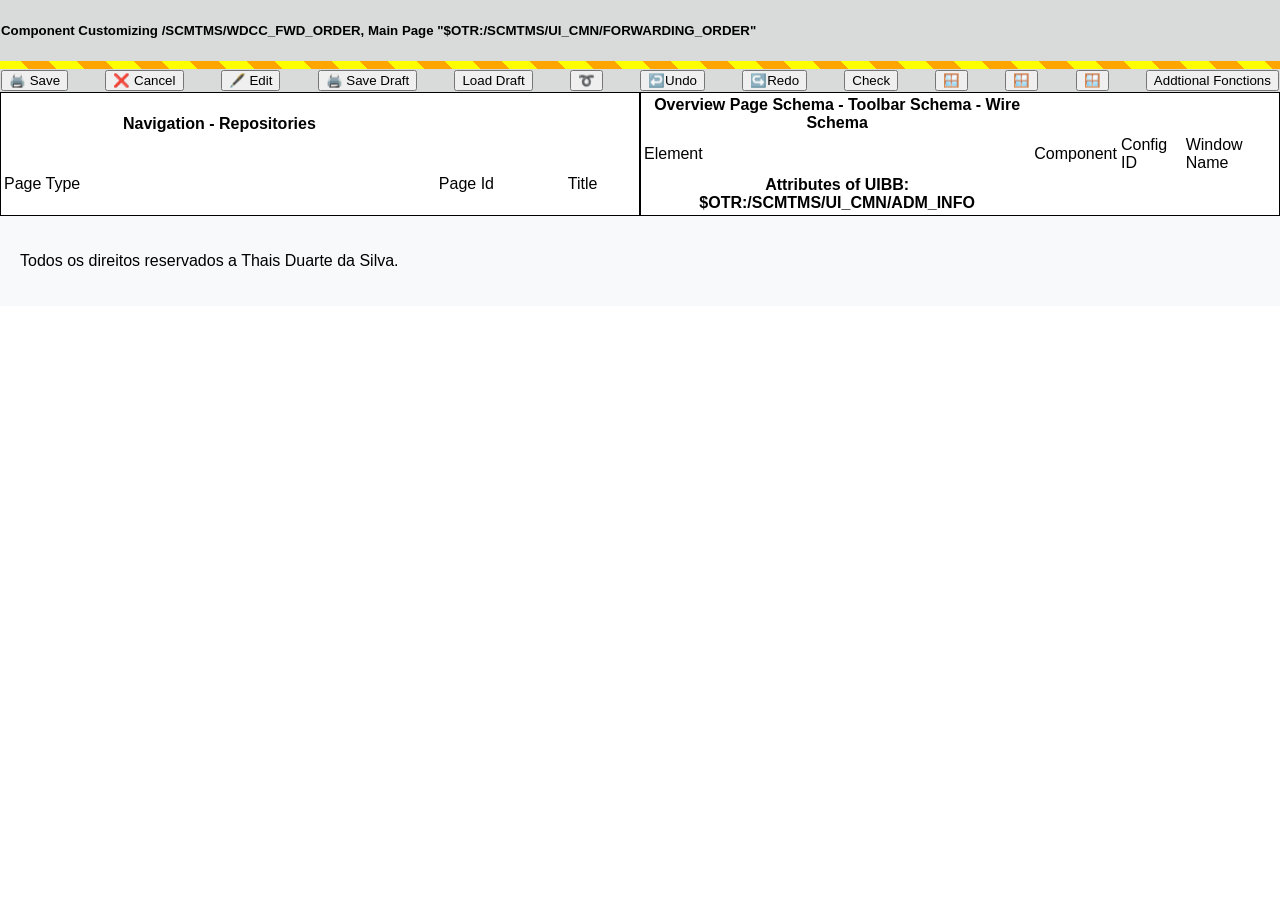
<file: index.html>
<html lang="en">
<head>
    <meta charset="UTF-8">
    <meta name="viewport" content="width=, initial-scale=1.0">
    <link rel="stylesheet" href="style.css">
    <title>Replicação de Páginas do SAP: 1</title>
</head>

<body>

    <header>
        <div id="titulo">
            <h5>Component Customizing /SCMTMS/WDCC_FWD_ORDER, Main Page "$OTR:/SCMTMS/UI_CMN/FORWARDING_ORDER"</h5>
        </div>
    </header>

    <header>
        <div id="faixa"></div>
    </header>

    <header>
        <div id="button">
            <button>🖨️ Save</button>
            <button>❌ Cancel</button>
            <button>🖋️ Edit</button>
            <button>🖨️ Save Draft</button>
            <button>Load Draft</button>
            <button>➰</button>
            <button>↩️Undo</button>
            <button>↪️Redo</button>
            <button>Check</button>
            <button>🪟</button>
            <button>🪟</button>
            <button>🪟</button>
            <button>Addtional Fonctions</button>
        </div>
    </header>

    <main>

<div class="tabelass">
    <table>
        <tr>
            <th>Navigation - Repositories</th>
        </tr>
        <tr>
            <td>Page Type</td>
            <td>Page Id</td>
            <td>Title</td>
        </tr>
    </table>

    <table>
        <tr>
            <th>Overview Page Schema - Toolbar Schema - Wire Schema</th>
        </tr>
        <tr>
            <td>Element</td>
            <td>Component</td>
            <td>Config ID</td>
            <td>Window Name</td>
        </tr>
        <tr>
            <th>Attributes of UIBB: $OTR:/SCMTMS/UI_CMN/ADM_INFO</th>
        </tr>
    </table>
</div>

    </main>

<header>
    <div id="direitos">
        <footer>
            <p>Todos os direitos reservados a Thais Duarte da Silva.</p>
        </footer>
    </div>
</header>
    
</body>
</html>
</file>
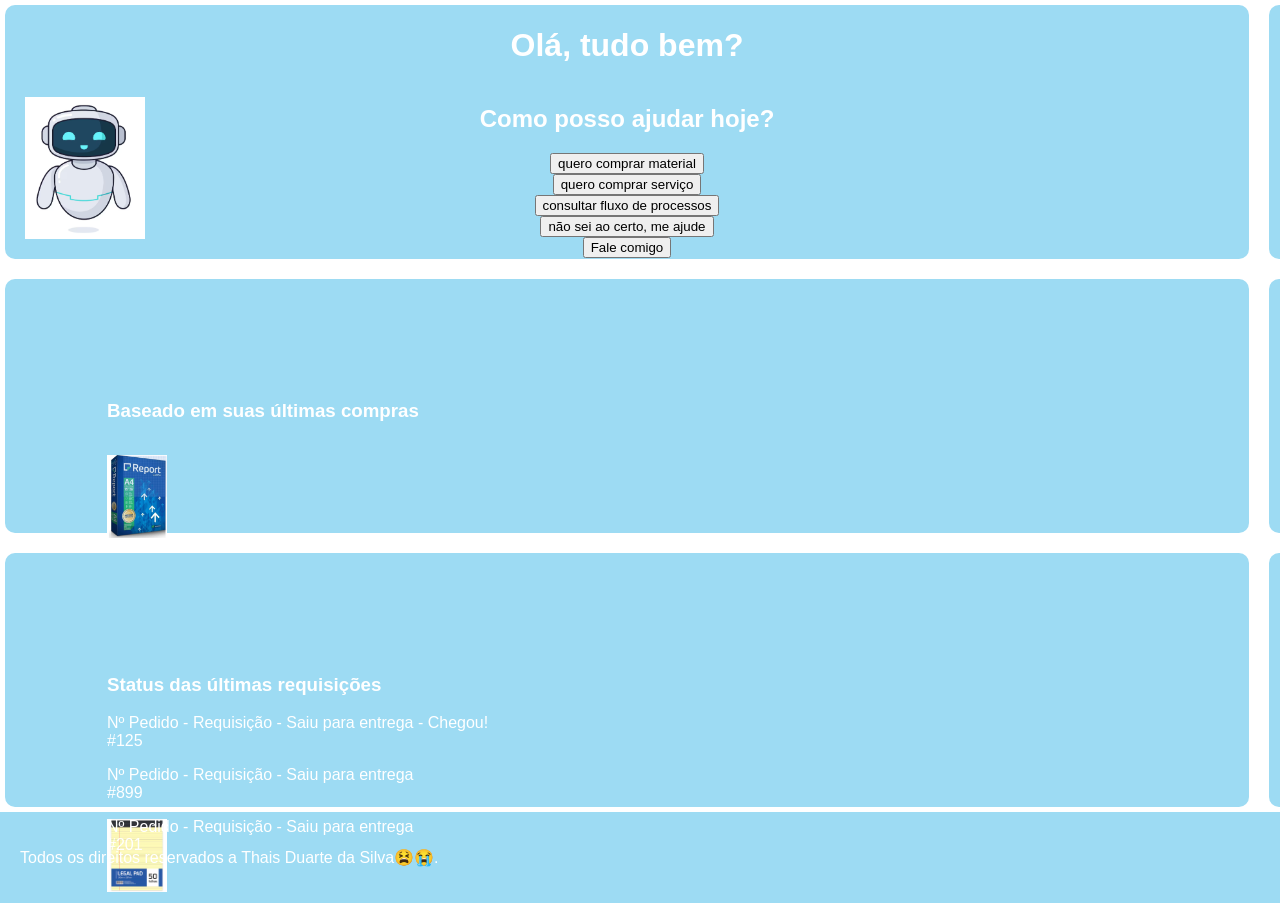
<file: index2.html>
<html lang="en">
<head>
    <meta charset="UTF-8">
    <meta name="viewport" content="width=device-width, initial-scale=1.0">
    <link rel="stylesheet" href="style.css">
    <title>Replicação de Páginas do SAP: 2</title>
</head>

<body>

<header>
    <div id="container">
        <div class="caixinha">
           <h1>Olá, tudo bem?</h1>
           <h2>Como posso ajudar hoje?</h2>
           <img src="assets/robo.png" alt="robozinho">
           <button>quero comprar material</button>
           <button>quero comprar serviço</button>
           <button>consultar fluxo de processos</button>
           <button>não sei ao certo, me ajude</button>
           <button>Fale comigo</button>
        </div>

        <div class="caixinha2">
            <h3>Status de pedidos recentes</h3>
            <p>#125 - 24/04/2026 - R$1245 - Entregue</p>
            <p>#899 - 06/04/2024 - R$800 - Em andamento</p>
            <p>#201 - 05/09/2026 - R$45 - Saiu para entrega</p>
        </div>

        <div class="caixinha3">
            <h3>Baseado em suas últimas compras</h3>
            <img src="assets/folha.png" alt="folhas">
            <img src="assets/sap.png" alt="SAP">
            <img src="assets/grampeador.png" alt="grampeador">
            <img src="assets/caneta.png" alt="caneta">
            <img src="assets/lapis.png" alt="lapis">
            <img src="assets/bloco.png" alt="bloco de folhas">
        </div>

        <div class="caixinha4">
            <h3>Mensagens e alertas</h3>
            <p>Henrique: <br>Tá fazendo compras de novo é??</p>
            <p>Serenna: <br>Compra o labubu da hinata</p>
            <p>Annie: <br>fsijsfnifnvn</p>
        </div>

        <div class="caixinha5">
            <h3>Status das últimas requisições</h3>
            <p>Nº Pedido - Requisição - Saiu para entrega - Chegou!<br>#125 </p>
            <p>Nº Pedido - Requisição - Saiu para entrega <br>#899 </p>
            <p>Nº Pedido - Requisição - Saiu para entrega <br>#201 </p>
        </div>

        <div class="caixinha6">
            <h3>Últimas transações e pedidos</h3>
            <img src="assets/folha.png" alt="folhas">
            <img src="assets/sap.png" alt="SAP">
            <img src="assets/grampeador.png" alt="grampeador">
        </div>
    </div>
</header>

    
    <div>
        <footer id="direitos2">
            <p>Todos os direitos reservados a Thais Duarte da Silva😫😭.</p>
        </footer>
    </div>


</body>
</html>
</file>
<file: style.css>
body{
    margin: 0;
    padding: 0;
    background-color: white;
    font-family: 'Gill Sans', 'Gill Sans MT', Calibri, 'Trebuchet MS', sans-serif;
    color: white;
}
#container {
    display: grid;
    grid-template-columns: 1fr 1fr;
    gap: 10px;
}
.caixinha {
  background-color: rgb(157, 219, 243);
  color: white;
  padding: 102px;
  margin: 5px;
  width: 1040px;
  height: 50px;
  border-radius: 10px;
  position: relative;
  display: flex;
  flex-direction: column;
  justify-content: center; 
  align-items: center;
}
.caixinha2 {
  background-color: rgb(157, 219, 243);
  color: white;
  padding: 102px;
  margin: 5px;
  width: 1040px;
  height: 50px;
  border-radius: 10px;
}
.caixinha3 {
  background-color: rgb(157, 219, 243);
  color: white;
  padding: 102px;
  margin: 5px;
  width: 1040px;
  height: 50px;
  border-radius: 10px;

  display: flex;
  flex-direction: column; 
  align-items: flex-start; 

}
.caixinha4 {
  background-color: rgb(157, 219, 243);
  color: white;
  padding: 102px;
  margin: 5px;
  width: 1040px;
  height: 50px;
  border-radius: 10px;
}
.caixinha5 {
  background-color: rgb(157, 219, 243);
  color: white;
  padding: 102px;
  margin: 5px;
  width: 1040px;
  height: 50px;
  border-radius: 10px;
}
.caixinha6 {
  background-color: rgb(157, 219, 243);
  color: white;
  padding: 102px;
  margin: 5px;
  width: 430px;
  height: 50px;
  border-radius: 10px;
}
.caixinha img {
  width: 120px;   
  height: auto;  
  position: absolute;
  left: 20px;
  bottom: 20px;
}
.caixinha3 img {
  display: flex;    
  gap: 10px;         
  margin-top: 15px;
  flex-wrap: wrap;   
  width: 60px;
  height: auto;
}
.caixinha6 img {
  display: flex;    
  gap: 10px;         
  margin-top: 15px;
  flex-wrap: wrap;   
  width: 60px;
  height: auto;
}

header{
  display: flex;
  flex-direction: column;
}
#direitos2{
    background-color: rgb(157, 219, 243);
    color: white;

    display: flex;
    justify-content: space-between;
    align-items: center;

    padding: 20px;
    font-family: 'Gill Sans', 'Gill Sans MT', Calibri, 'Trebuchet MS', sans-serif;
}
#titulo{
    background-color: rgba(180, 182, 183, 0.507);
    color: rgb(0, 0, 0);

    display: flex;
    justify-content: space-between;
    align-items: center;

    padding: 1px;
    font-family: 'Gill Sans', 'Gill Sans MT', Calibri, 'Trebuchet MS', sans-serif;
}
#faixa {
    width: 100%;
    height: 8px;

    background: repeating-linear-gradient(
        45deg,
        yellow,
        yellow 20px,
        orange 20px,
        orange 40px
    );
}
#button{
    background-color: rgba(180, 182, 183, 0.507);
    color: rgb(0, 0, 0);

    display: flex;
    justify-content: space-between;
    align-items: center;

    padding: 1px;
    font-family: 'Gill Sans', 'Gill Sans MT', Calibri, 'Trebuchet MS', sans-serif;
}
.tabelass {
    display: flex;      
    width: 100%;  
    color: black;      
}
.tabelass table {
    width: 50%;         
    border: 1px solid black;
    color: black;
}

#direitos{
    background-color: rgba(239, 243, 245, 0.507);
    color: rgb(0, 0, 0);

    display: flex;
    justify-content: space-between;
    align-items: center;

    padding: 20px;
    font-family: 'Gill Sans', 'Gill Sans MT', Calibri, 'Trebuchet MS', sans-serif;
}
</file>
